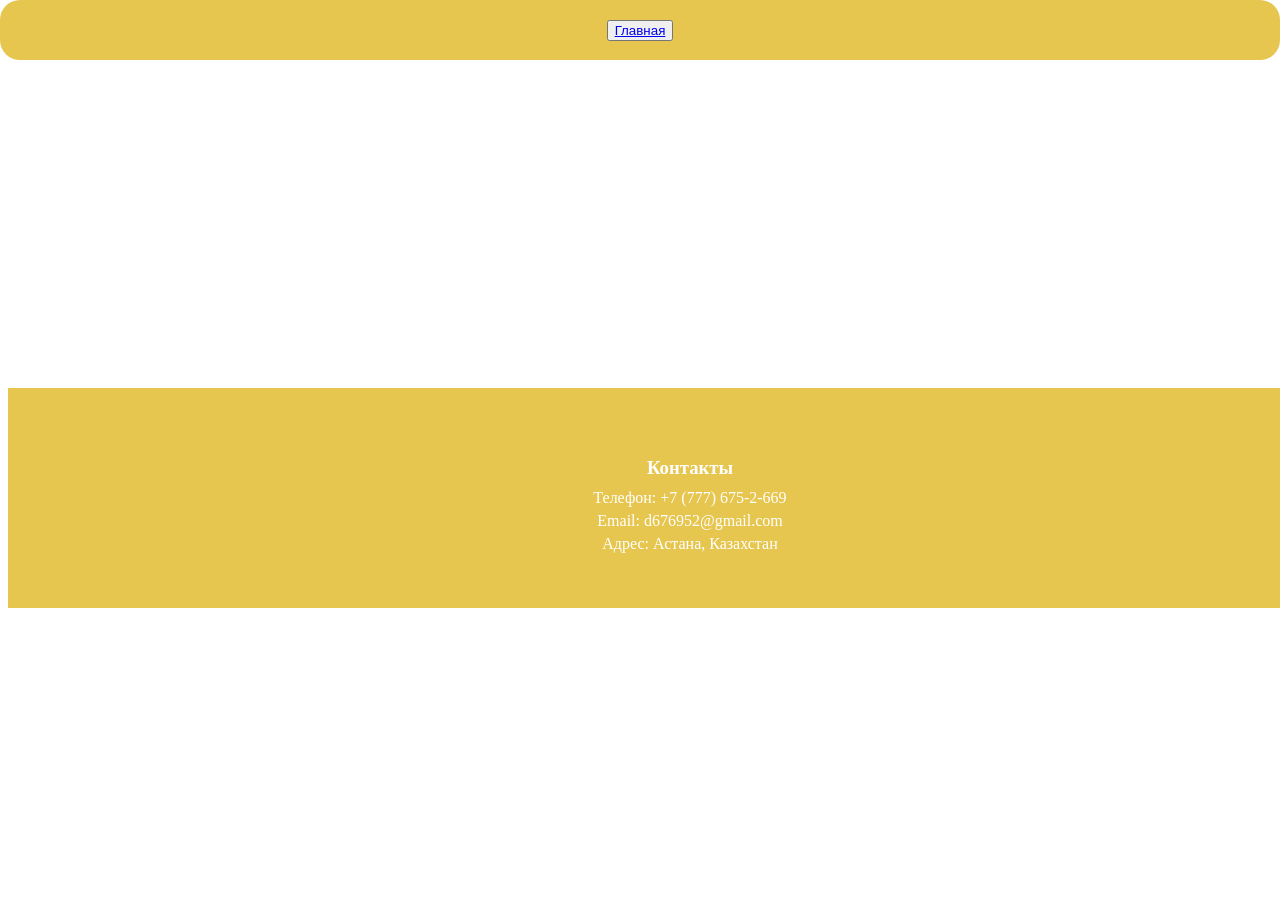
<file: contacts.html>
<!DOCTYPE html>
<html>
<head>
    <link rel="stylesheet" href="damir.css">
    <title>Контакты</title>
</head>
<body>

    <div class="box nav">
        <button><a href = "index.html">Главная</a></button>
    </div>

     <footer class="contacts">
        <h3>Контакты</h3>
        <p> Телефон: +7 (777) 675-2-669</p>
        <p> Email: d676952@gmail.com</p>
        <p> Адрес: Астана, Казахстан</p>
    </footer>

</body>
</html>
</file>
<file: damir.css>
body{
    background:white;
    min-height: 70vh;
    padding-top: 80px;
}

.container{
    width:800px;
    margin:auto;
    background:#424242;
    padding:20px;
}

.top{
    display:flex;
    gap:20px;
}

.box{
     width: 150px;
     color: white;
    display: flex;
    align-items: center;
    justify-content: center;
    border-radius: 20px;
    position: absolute;
    background: #b9a147;
    height: fit-content;
    flex-direction: column;
}
.avatar{
    top:7vh;
    left:27vw;

    width: 20vw;
    height: 39vh;
}

.name
{top: 7vh;
     left: 52vw;
   
 width: 20vw;
height: 39vh;


}
.center {
    top:48%;
    left: 50%;
    transform: translate(-50%, 0%);
   
width: 50vw;
}

.botton{
    margin-top:20px;
    background:#e6e886;
    border-radius:10px;
    padding:50px;
    text-align:center;
}

h1{
    color:red;
}

h2,h3,p{
    color:white;
}
img{
    
    height: 25vh;
}

body {
    background-color: rgb(255, 255, 255);
    color: rgb(255, 255, 255);
    padding-top: 80px;
}

.dark {
    background-color: rgb(0, 0, 0);
    color: white;
}

#count {
    color: black;
}

.nav{
    position: fixed;
    top: 0;
    left: 0;
    width: 100%;
    height: 60px;
    background: #e6c64f;
    display: flex;
    justify-content: center;
    align-items: center;
    gap: 40px;
    z-index: 1000;
}

.book {
    top: 25vh;
    left: 10vw;
    width: 20vw;
    height: 30vh;
}
.book2 {
    top: 25vh;
    left: 40vw;
    width: 20vw;
    height: 30vh;
}
.book3 {
    top: 25vh;
    left: 70vw;
    width: 20vw;
    height: 30vh;
}
.book4 {
    top: 25vh;
    left: 10vw;
    width: 30vw;
    height: 30vh;
}

.contacts {
    width: 100%;
    background-color: #e6c64f;
    color: white;
    text-align: center;
    padding: 50px;
    margin-top: 300px;
}

.contacts h3 {
    margin-bottom: 10px;
}

.contacts p {
    margin: 5px;
}

.cnopki {
   position: relative;
   top: -250px;
   left: 870px;
}
</file>
